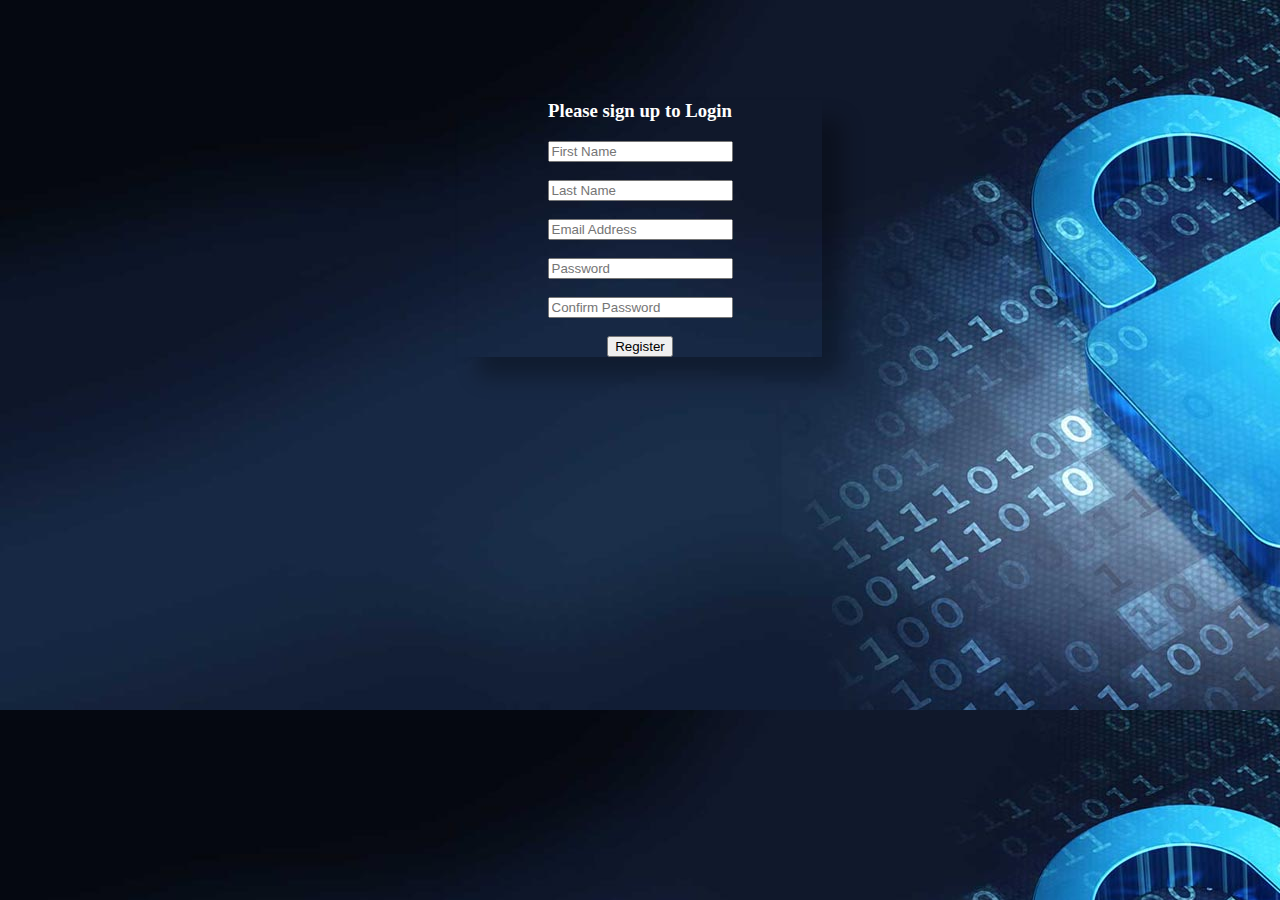
<file: WebContent/Register.html>
<!DOCTYPE html>
<html>
<head>
<meta charset="ISO-8859-1">
<title>Insert title here</title>
<style type="text/css">
body {
	background-image: url("Bootstrap/img/secure.jpg");
	height: 5px;
	text-align: center;
	background-color: #F0F8FF;
}

.centered-form {
	margin: 100px 450px 100px 450px;
}

.centered-form .panel {
	background:;
	box-shadow: rgba(0, 0, 0, 0.3) 20px 20px 20px;
}

p {
	color: #FFFFFF;
}
</style>
</head>
<body>
	<form action="Register" method="post">
		<div class="container">
			<div class="row centered-form">
				<div
					class="col-xs-12 col-sm-8 col-md-4 col-sm-offset-2 col-md-offset-4">
					<div class="panel panel-default">
						<div class="panel-heading">
							<h3 class="panel-title">
								<p>Please sign up to Login</p>
							</h3>
						</div>
						<div class="panel-body">
							<form role="form">
								<div class="row">
									<div class="col-xs-6 col-sm-6 col-md-6">
										<div class="form-group">

											<input type="text" name="fname" id="fname"
												class="form-control input-sm" placeholder="First Name"
												required><br>
											<br>
										</div>
									</div>
									<div class="col-xs-6 col-sm-6 col-md-6">
										<div class="form-group">
											<input type="text" name="lname" id="last_name"
												class="form-control input-sm" placeholder="Last Name"
												required><br>
											<br>
										</div>
									</div>
								</div>

								<div class="form-group">
									<input type="email" name="email" id="email"
										class="form-control input-sm" placeholder="Email Address"
										required><br>
									<br>
								</div>

								<div class="row">
									<div class="col-xs-6 col-sm-6 col-md-6">
										<div class="form-group">
											<input type="password" name="password" id="password"
												class="form-control input-sm" placeholder="Password"
												required><br>
											<br>
										</div>
									</div>
									<div class="col-xs-6 col-sm-6 col-md-6">
										<div class="form-group">
											<input type="password" name="cpassword"
												id="password_confirmation" class="form-control input-sm"
												placeholder="Confirm Password" required><br>
											<br>
										</div>
									</div>
								</div>

								<input type="submit" value="Register"
									class="btn btn-info btn-block">

							</form>
						</div>
					</div>
				</div>
			</div>
		</div>
	</form>
</body>
</html>
</file>
